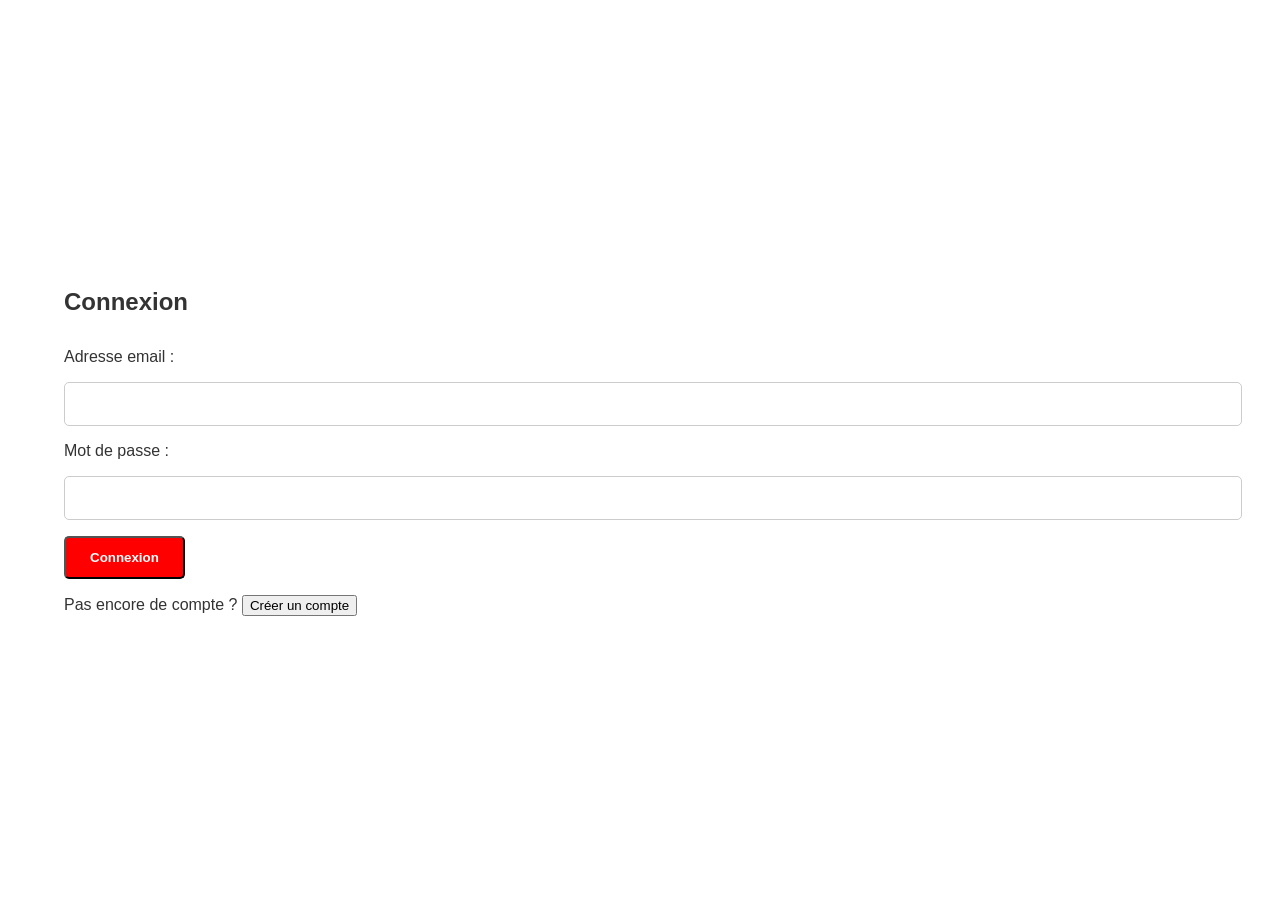
<file: login.html>
<!DOCTYPE html>
<html lang="fr">
<head>
    <meta charset="UTF-8">
    <meta name="viewport" content="width=device-width, initial-scale=1.0">
    <title>Connexion - Lama Location</title>
    <link rel="stylesheet" href="style.css">
</head>
<body>
    <div class="container">
        <h2>Connexion</h2>
        <form action="login.php" method="POST">
            <label for="email">Adresse email :</label>
            <input type="email" id="email" name="email" required>
            
            <label for="password">Mot de passe :</label>
            <input type="password" id="password" name="password" required>
            
            <button type="submit">Connexion</button>
        </form>
        <p>Pas encore de compte ? <a href="register.html"><button onclick="window.location.href='register.html'">Créer un compte</button></a>
          
        </p>
    </div>
</body>
</html>
</file>
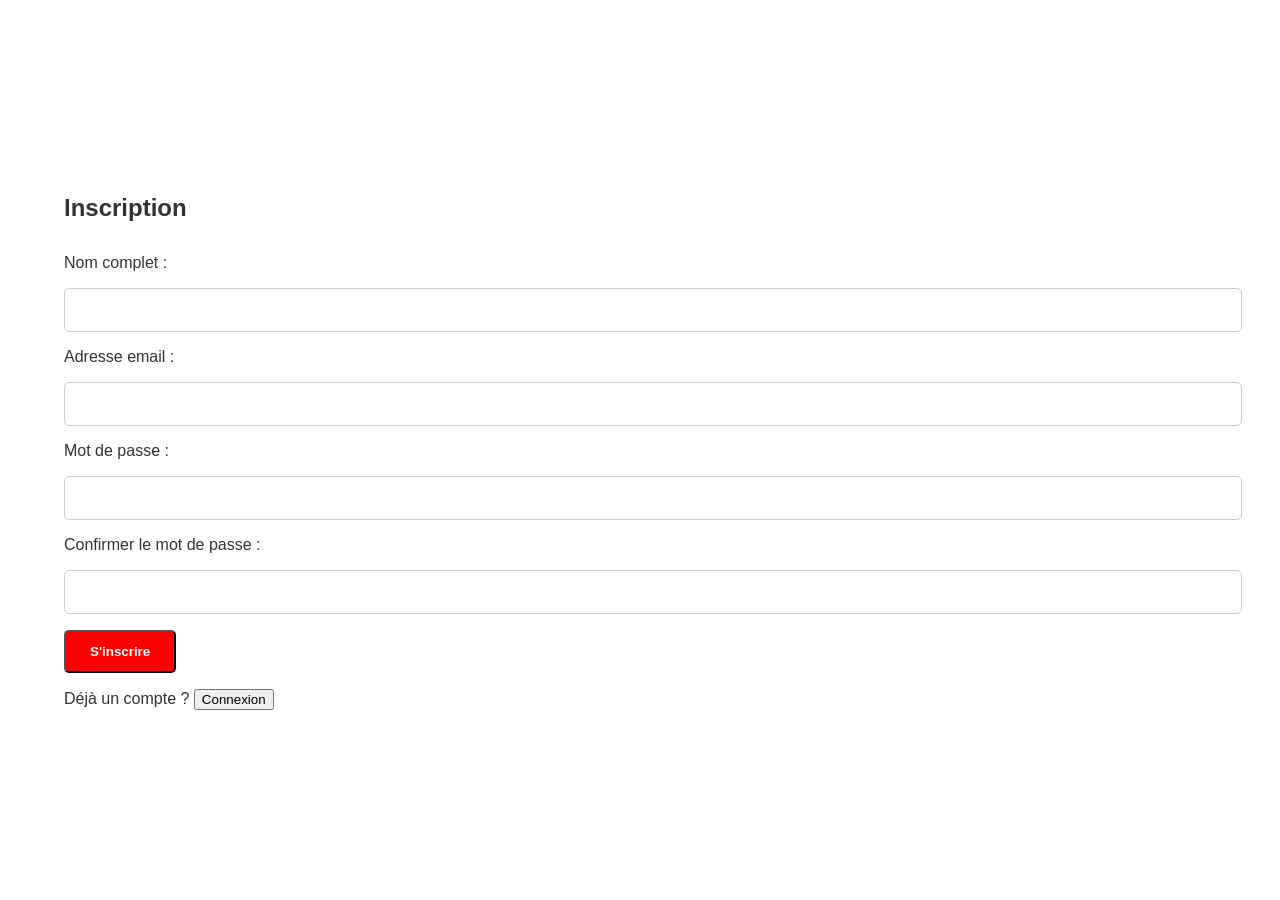
<file: register.html>
<!DOCTYPE html>
<html lang="fr">
<head>
    <meta charset="UTF-8">
    <meta name="viewport" content="width=device-width, initial-scale=1.0">
    <title>Inscription - Lama Location</title>
    <link rel="stylesheet" href="style.css">
</head>
<body>
    <div class="container">
        <h2>Inscription</h2>
        <form action="register.php" method="POST">
            <label for="fullname">Nom complet :</label>
            <input type="text" id="fullname" name="fullname" required>
            
            <label for="email">Adresse email :</label>
            <input type="email" id="email" name="email" required>
            
            <label for="password">Mot de passe :</label>
            <input type="password" id="password" name="password" required>
            
            <label for="confirm_password">Confirmer le mot de passe :</label>
            <input type="password" id="confirm_password" name="confirm_password" required>
            
            <button type="submit">S'inscrire</button>
        </form>
        <p>Déjà un compte ? <a href="login.html"><button onclick="window.location.href='login.html'">Connexion</button></a></p>
    </div>
</body>
</html>
</file>
<file: style.css>
/* --- Global --- */
html,
body {
    margin: 0;
    padding: 0;
    font-family: Arial, sans-serif;
    background-color: #ffffff; /* Blanc pur */
    color: #333333; /* Texte sombre pour contraste */
    height: 100%;
}

body {
    display: flex;
    flex-direction: column;
}

/* Conteneur global */
.container {
    width: 90%;
    max-width: 1200px;
    margin: auto;
}

/* Liens */
a {
    text-decoration: none;
    color: inherit;
}

/* --- Header --- */
header {
    background-color: black; /* Bleu principal */
    color: white;
    padding: 1rem 0;
    box-shadow: 0px 2px 6px rgba(0, 0, 0, 0.2);
}

header .container {
    display: flex;
    justify-content: space-between;
    align-items: center;
}

.navbar {
    padding: 0;
}

.navbar-brand img {
    width: 200px; /* Largeur ajustée pour le logo */
    height: auto; /* Maintient la proportion */
    object-fit: contain; /* Préserve la qualité */
}

nav ul {
    list-style: none;
    display: flex;
    gap: 1.5rem;
    margin: 0;
    padding: 0;
}

nav a {
    color: white;
    font-weight: bold;
    transition: color 0.3s ease-in-out;
}

nav a:hover {
    color: red; /* Bleu clair pour hover */
}

/* --- Bannière (Hero) --- */
.jumbotron {
    background-image: url('images/banner.jpg'); /* Bannière personnalisée */
    background-size: cover;
    background-position: center;
    text-align: center;
    color: white;
    padding: 4rem 2rem;
    text-shadow: 2px 2px 8px rgba(0, 0, 0, 0.7);
}

.jumbotron h2 {
    font-size: 2.5rem;
    margin-bottom: 1rem;
}

.jumbotron p {
    font-size: 1.2rem;
    margin-bottom: 2rem;
}

.jumbotron .btn {
    display: inline-block;
    padding: 0.75rem 1.5rem;
    background-color: red; /* Couleur du bouton */
    color: white;
    border-radius: 5px;
    font-weight: bold;
    transition: background 0.3s ease-in-out, transform 0.3s;
}

.jumbotron .btn:hover {
    background-color: red; /* Couleur hover */
    transform: scale(1.05); /* Léger zoom */
}

/* --- Section Fonctionnalités --- */
.features {
    display: flex;
    flex-wrap: wrap;
    gap: 1.5rem;
    padding: 2rem 0;
    justify-content: space-between;
}

.feature {
    background-color: white;
    padding: 1.5rem;
    border-radius: 8px;
    box-shadow: 0px 4px 8px rgba(0, 0, 0, 0.1);
    transition: transform 0.3s, box-shadow 0.3s;
    flex: 1;
    min-width: 280px;
    max-width: 380px;
}

.feature:hover {
    transform: translateY(-5px);
    box-shadow: 0px 6px 12px rgba(0, 0, 0, 0.2);
}

.feature h3 {
    color: red; /* Bleu principal */
    margin-bottom: 0.5rem;
}

.btn-small {
    margin-top: 1rem;
    padding: 0.5rem 1rem;
    background-color: red; /* Vert clair pour boutons */
    color: white;
    border-radius: 5px;
    transition: background 0.3s;
}

.btn-small:hover {
    background-color: black; /* Couleur hover vert */
}

/* --- Formulaires --- */
form {
    display: flex;
    flex-direction: column;
    gap: 1rem;
    margin-top: 2rem;
}

form input,
form select,
form textarea {
    padding: 0.75rem;
    border: 1px solid #CCCCCC;
    border-radius: 5px;
    font-size: 1rem;
    width: 100%;
}

form input:focus,
form select:focus,
form textarea:focus {
    border-color: red; /* Bleu principal */
    box-shadow: 0px 0px 5px rgba(196, 18, 18, 0.5);
    outline: none;
}

form button[type="submit"] {
    align-self: flex-start;
    background-color: red; /* Bouton bleu */
    color: white;
    padding: 0.75rem 1.5rem;
    border-radius: 5px;
    font-weight: bold;
    transition: background 0.3s ease-in-out, transform 0.3s;
}

form button[type="submit"]:hover {
    background-color: red; /* Couleur hover bleu */
    transform: scale(1.05);
}

/* --- Pied de page --- */
footer {
    background-color: black;
    color: white;
    text-align: center;
    padding: 1rem;
    margin-top: auto;
}

footer p {
    margin: 0;
    font-size: 0.9rem;
    color: #D9EFFF; /* Texte légèrement plus clair */
}
.logo-container {
    display: flex;
    align-items: center;
    gap: 1rem;
}

.logo-container img.navbar-brand-img {
    width: 60px;
    height: auto;
}

.site-title {
    font-size: 1.8rem;
    font-weight: bold;
    margin: 0;
    color: white;
}
/* Styles généraux */
.conditions-section {
    padding: 20px;
    background-color: #f8f9fa;
    font-family: Arial, sans-serif;
}

/* Conteneur des cartes */
.conditions-container {
    display: flex;
    flex-wrap: wrap;
    gap: 20px;
    justify-content: center;
}

/* Styles des cartes */
.condition-card {
    background: white;
    padding: 15px;
    border-radius: 8px;
    box-shadow: 0 4px 6px rgba(0, 0, 0, 0.1);
    flex: 1;
    min-width: 300px;
    max-width: 400px;
    text-align: center;
}

/* Titres des cartes */
.condition-card h3 {
    font-size: 18px;
    color: red;
    margin-bottom: 10px;
}

/* Icônes */
.condition-card i {
    margin-right: 8px;
    color: red;
}

/* Liste des conditions */
.condition-card ul {
    list-style-type: none;
    padding: 0;
}

.condition-card ul li {
    padding: 5px 0;
    font-size: 16px;
}

/* Texte */
.condition-card p {
    font-size: 16px;
}

/* Responsive */
@media (max-width: 768px) {
    .conditions-container {
        flex-direction: column;
        align-items: center;
    }
}
.team {
    padding: 20px;
}

.team-members {
    display: flex;
    justify-content: center;
    flex-wrap: wrap;
    gap: 20px;
}

.member {
    background-color: #f4f4f4;
    border-radius: 10px;
    padding: 20px;
    width: 250px;
    box-shadow: 0 0 10px rgba(0, 0, 0, 0.1);
}

.member img {
    width: 100%;
    border-radius: 50%;
    margin-bottom: 15px;
}

.member h3 {
    font-size: 1.5em;
    margin: 10px 0;
    color: #333;
}

.member p {
    font-size: 1em;
    color: #777;
}
.vehicule-img {
    width: 100%;
    max-width: 300px;
    height: auto;
    border-radius: 8px;
    box-shadow: 0 4px 6px rgba(0,0,0,0.1);
    margin-bottom: 10px;
}

.feature p {
    font-size: 16px;
    display: flex;
    align-items: center;
}

.feature i {
    margin-right: 8px;
    color: red;
}
.vehicule-img {
    width: 100%;
    max-width: 400px; /* Augmente la taille max pour une meilleure visibilité */
    height: auto;
    object-fit: cover; /* Assure un bon cadrage sans déformation */
    border-radius: 10px; /* Coins arrondis pour un effet esthétique */
    box-shadow: 0 4px 8px rgba(0,0,0,0.2); /* Ajoute une légère ombre pour plus de profondeur */
}
h3 {
    text-align: center;
    margin-top: 15px;
    font-weight: bold;
    color: #007bff;
}
.titre-apropos {
    text-align: center;
    color: red;
    font-size: 2rem;
    font-weight: bold;
    margin-top: 20px;
}
</file>
